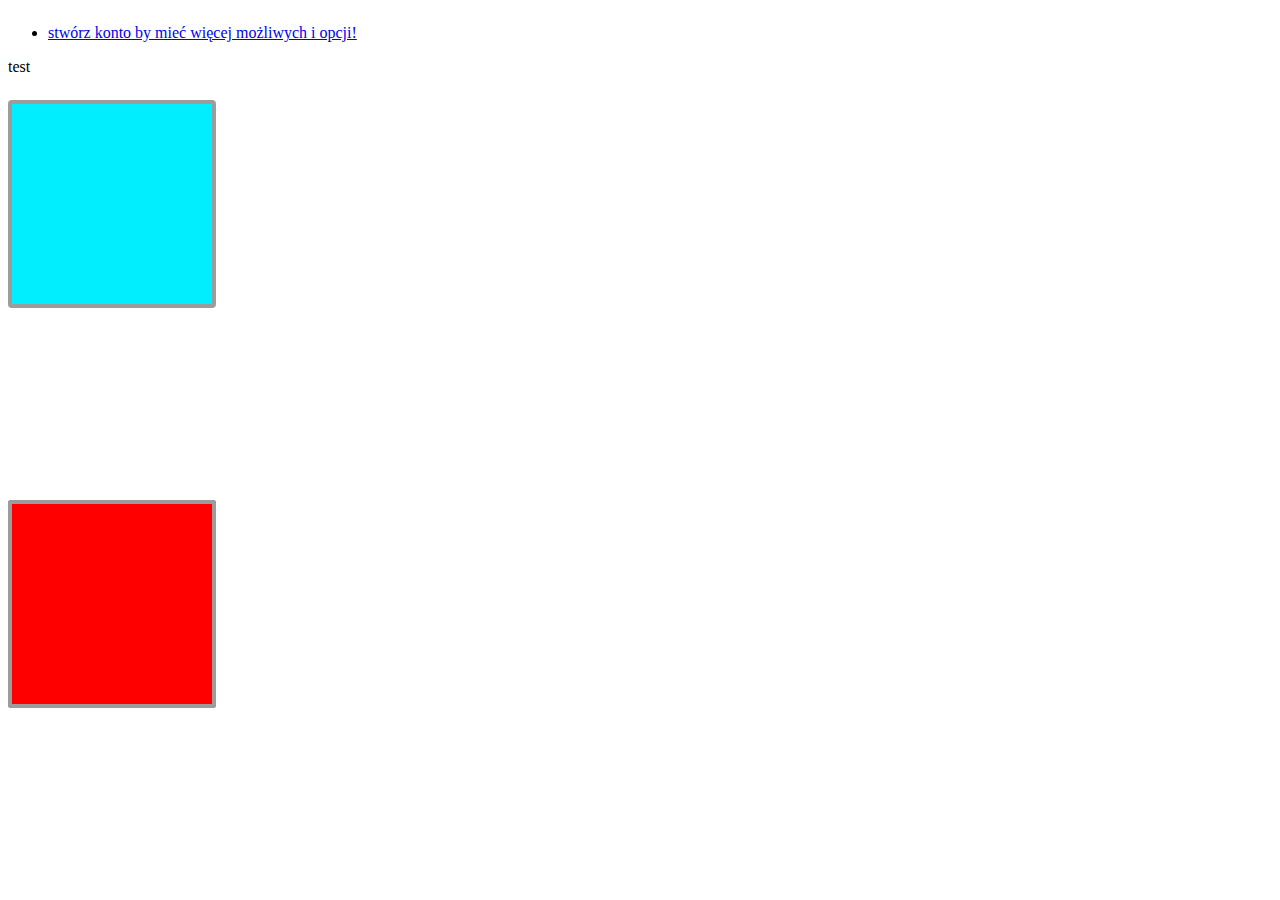
<file: index.html>
<!DOCTYPE html>
<html>
<head>
    <meta charset="UTF-8">
    <title>Flex_box</title>
    <style>
        body{
            align-content: center;
        }
        .boxmain{
            position:fixed;
            top: 100px;
            width: 200px;
            height: 200px;
            background-color: rgb(0, 238, 255);
            color:white;
            align-items: center;
            font-size: 10px;
            border-radius: 4px;
            border-color: black;
            border: 4px solid #9c9c9c;
        }
        .box{
            position: fixed;
            top:500px;
            width: 200px;
            height: 200px;
            background-color: red;
            color:white;
            align-items: center;
            font-size: 10px;
            border-radius: 4px;
            border-color: black;
            border: 4px solid #9c9c9c;
        }
        header1{
            background-color: greenyellow;
        }
    </style>
</head>
<body>
     <nav>
        <ul>
            <li><a href="FlexBOX2.html">stwórz konto by mieć więcej możliwych i opcji!</a></li>
        </ul>
    </nav>
    <header class="header1">test </header>
    <div class="boxmain"></div>
    <div class="box"></div>
    <div class="box"></div>
    <div class="box"></div>
    <div class="box"></div>
    <div class="box"></div>
    <div class="box"></div>
    <div class="box"></div>
    <div class="box"></div>
    <div class="box"></div>
    <div class="box"></div>
    <div class="box"></div>
    <div class="box"></div>
    <div class="box"></div>
    <div class="box"></div>
    <div class="box"></div>
    <div class="box"></div>
</body>
</html>
</file>
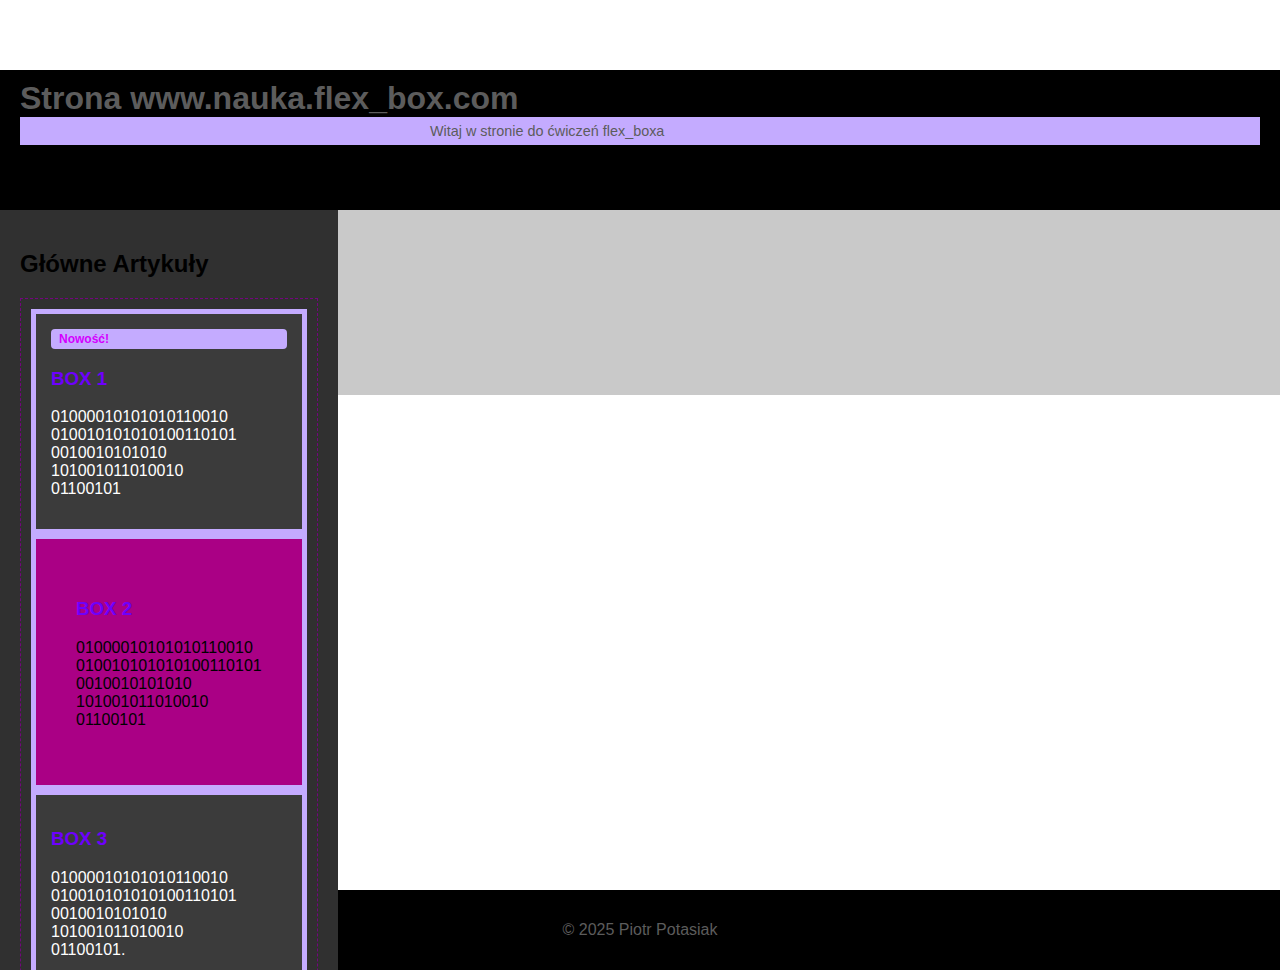
<file: FlexBOX2.html>
<!DOCTYPE html>
<html lang="pl">
<head>
    <meta charset="UTF-8">
    <meta name="viewport" content="width=device-width, initial-scale=1.0">
    <title>Ćwiczenie Layout z Flexbox i Position</title>
    <link rel="stylesheet" href="boxstyle.css">
</head>
<body>
    <header>
        <h1>Strona www.nauka.flex_box.com</h1>
        <nav>Witaj w stronie do ćwiczeń flex_boxa</nav>
    </header>

    <div class="main-container">
        <main>
            <h2>Główne Artykuły</h2>
            <section class="articles">
                <article class="article1">
                    <div class="badge">Nowość!</div>
                    <h3>BOX 1</h3>
                    <p>01000010101010110010<br>010010101010100110101<br>0010010101010<br>101001011010010<br>01100101</p>
                </article>
                <article class="article2">
                    <h3>BOX 2</h3>
                    <p>01000010101010110010<br>010010101010100110101<br>0010010101010<br>101001011010010<br>01100101</p>
                </article>
                <article class="article1">
                    <h3>BOX 3</h3>
                    <p>01000010101010110010<br>010010101010100110101<br>0010010101010<br>101001011010010<br>01100101.</p>
                </article>
                <article class="article2">
                    <h3>BOX 4</h3>
                    <p>01000010101010110010<br>010010101010100110101<br>0010010101010<br>101001011010010<br>01100101</p>
                </article>
                <article class="article1">
                    <h3>BOX 5</h3>
                    <p>01000010101010110010<br>010010101010100110101<br>0010010101010<br>101001011010010<br>01100101</p>
                </article>
                 <article class="article2">
                    <h3>BOX 6</h3>
                    <p>01000010101010110010<br>010010101010100110101<br>0010010101010<br>101001011010010<br>01100101</p>
                </article>
            </section>
        </main>

        <aside>
            <h3>Pasek Boczny</h3>
            <p>Dodatkowe informacje.</p>
            <ul><li>Link 1</li><li>Link 2</li></ul>
        </aside>
    </div>

    <footer>
        <p>&copy; 2025 Piotr Potasiak</p>
    </footer>
</body>
</html>
</file>
<file: boxstyle.css>
body {
    font-family: sans-serif;
    margin: 0;
    padding-top: 70px;
    display: flex;
    flex-direction: column;
    min-height: 100vh;
}

header, footer {
    background-color: #000000;
    color: rgb(92, 92, 92);
    padding: 10px 20px;
}

header {
    height: 120px;
}

header h1 { margin: 0; font-size: 2em; }
nav { background-color: rgb(196, 171, 255); padding: 6px 410px; font-size: 0.9em;}


.main-container {
    flex-grow: 1;
}

main {
    background-color: #303030;
    padding: 20px;
    position:fixed;
}

aside {
    background-color: #c9c9c9;
    padding: 20px;
}

section.articles {
    border: 1px dashed rgb(117, 4, 128);
    padding: 10px;
    min-height: 400px; 
}

.article1 {
    background-color: rgb(59, 59, 59);
    border: 5px solid rgb(196, 171, 255);
    padding: 15px;
    box-sizing: border-box;
    color:#ffffff;
}
h3{
    color:rgb(110, 0, 253);
}
footer {
    text-align: center;
    margin-top: auto; 
    padding: 15px 20px;
}

.badge {
    background-color: rgb(196, 171, 255);
    color: rgb(212, 0, 255);
    padding: 3px 8px;
    font-size: 0.75em;
    border-radius: 4px;
    font-weight: bold;
}
.article2{
    background-color: rgb(170, 0, 133);
    padding:40px;
    border: 5px solid rgb(196, 171, 255);
}
</file>
